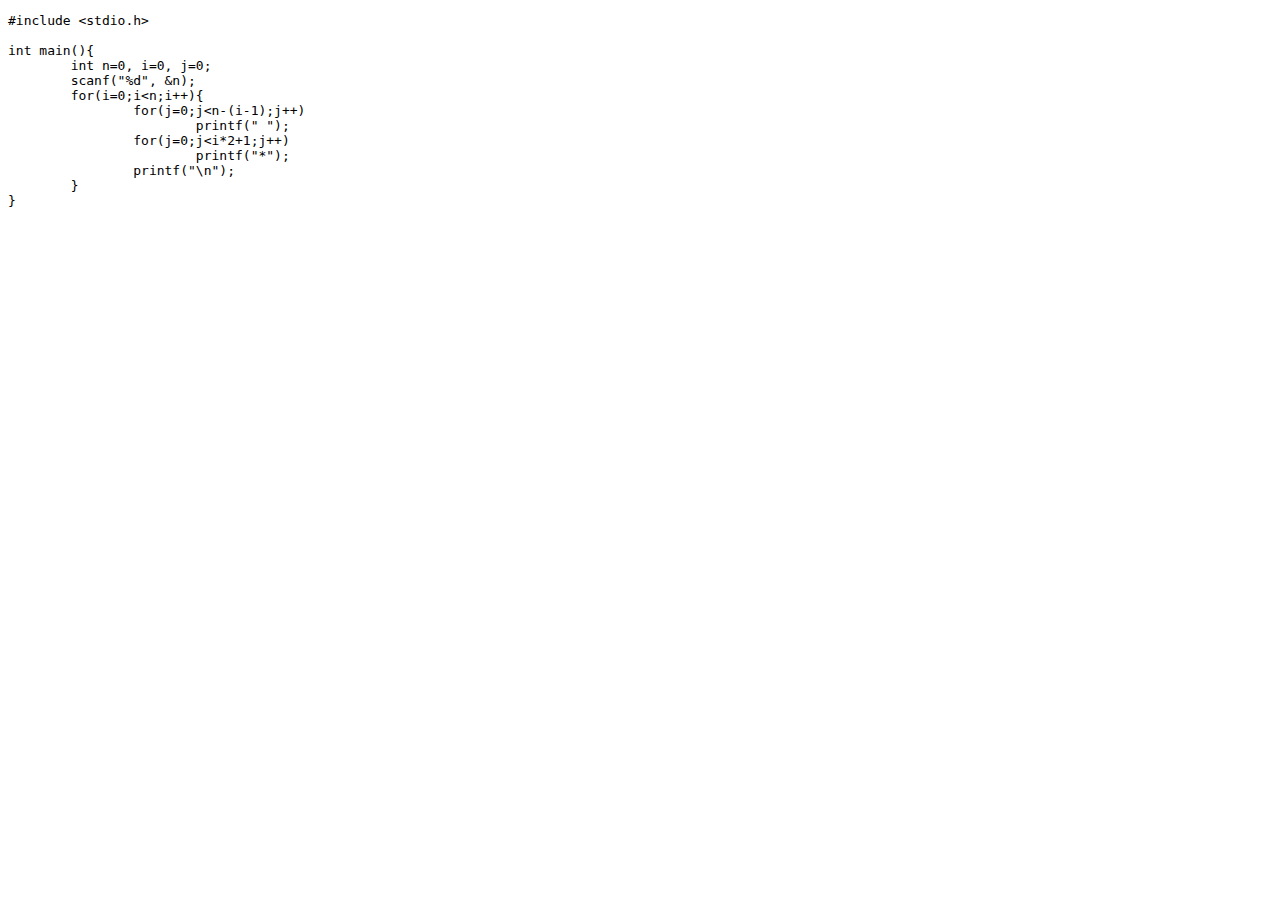
<file: app/templates/main/hahaha.html>
<!DOCTYPE html>
<html lang="en">
<head>
    <meta charset="UTF-8">
    <title>一个神奇的网页</title>
</head>
<body>
<pre>
#include &lt;stdio.h&gt;

int main(){
	int n=0, i=0, j=0;
	scanf("%d", &n);
	for(i=0;i&lt;n;i++){
		for(j=0;j&lt;n-(i-1);j++)
			printf(" ");
		for(j=0;j&lt;i*2+1;j++)
			printf("*");
		printf("\n");
	}
}
</pre>

</body>
</html>
</file>
